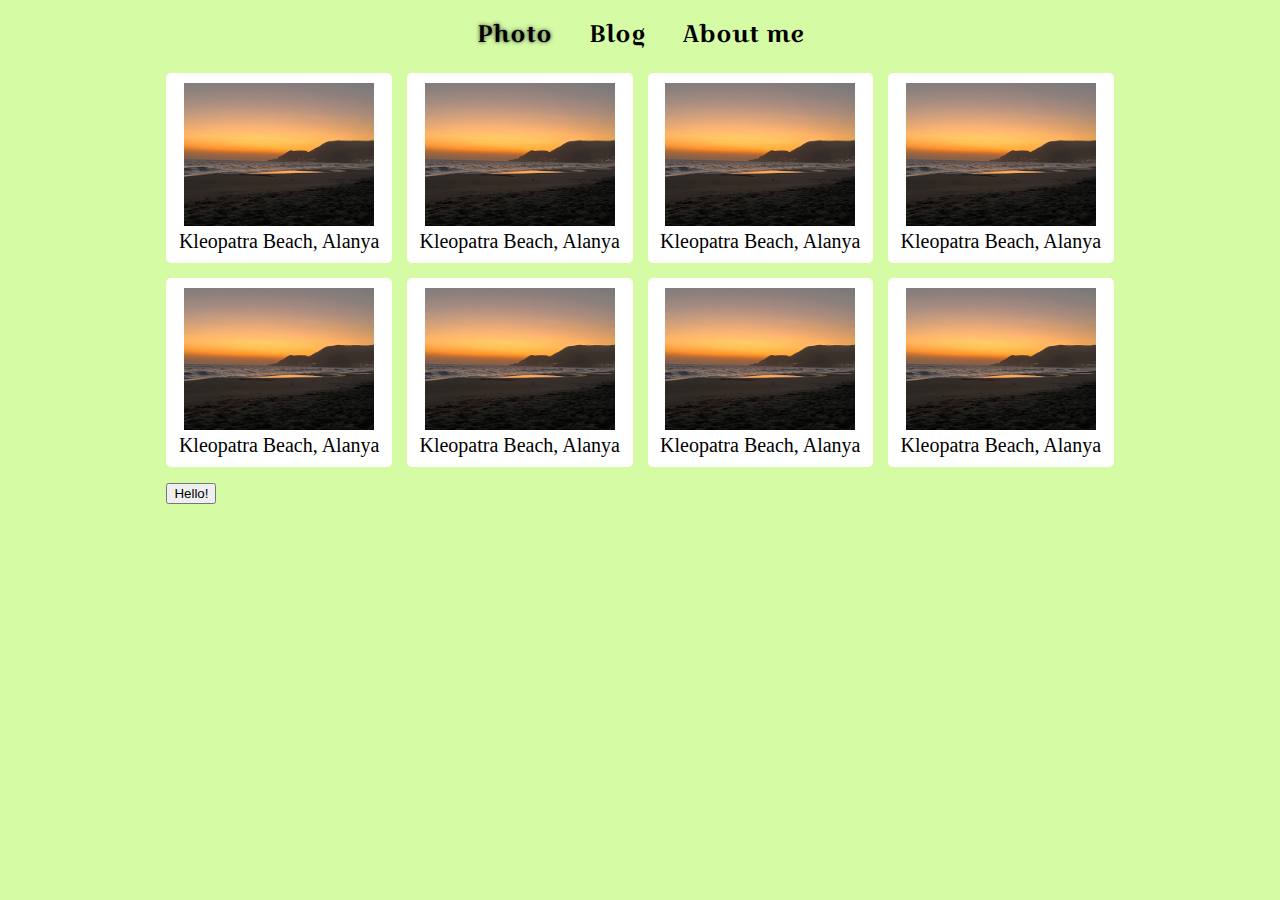
<file: index.html>
<!DOCTYPE html>
<html>
  <head>
    <meta charset="UTF-8">
    <title>IDK</title>
    <!-- <link rel="shortcut icon" type="image/x" href="ССЫЛКА"> -->
    <link rel="stylesheet" type="text/css" href="photo-style.css">
    <link rel="stylesheet" type="text/css" href="navigation-style.css">
    <link rel="stylesheet" type="text/css" href="theme-style.css">
    <link rel="preconnect" href="https://fonts.googleapis.com">
    <link rel="preconnect" href="https://fonts.gstatic.com" crossorigin>
    <link href="https://fonts.googleapis.com/css2?family=Croissant+One&display=swap" rel="stylesheet">
  </head>
  <body class="body body-light">
    <header>
      <div class="nav">
        <nav class="navigation">
          <ul class="navigation-list">
            <li class="navigation-item">
              <a class="navigation-link select-link" href="index.html">Photo</a>
            </li>
            <li class="navigation-item">
              <a class="navigation-link" href="blog.html">Blog</a>
            </li>
            <li class="navigation-item">
              <a class="navigation-link">About me</a>
            </li>
          </ul>
        </nav>
      </div>
    </header>
    <main>
      <div class="cards">
        <ul class="card-list">
          <li class="card">
            <img class="card-img" src="img/headerImg.JPG">
            <p class="card-text">Kleopatra Beach, Alanya</p> 
          </li>
          <li class="card">
            <img class="card-img" src="img/headerImg.JPG">
            <p class="card-text">Kleopatra Beach, Alanya</p> 
          </li>
          <li class="card">
            <img class="card-img" src="img/headerImg.JPG">
            <p class="card-text">Kleopatra Beach, Alanya</p> 
          </li>
          <li class="card">
            <img class="card-img" src="img/headerImg.JPG">
            <p class="card-text">Kleopatra Beach, Alanya</p> 
          </li>
          <li class="card">
            <img class="card-img" src="img/headerImg.JPG">
            <p class="card-text">Kleopatra Beach, Alanya</p> 
          </li>
          <li class="card">
            <img class="card-img" src="img/headerImg.JPG">
            <p class="card-text">Kleopatra Beach, Alanya</p> 
          </li>
          <li class="card">
            <img class="card-img" src="img/headerImg.JPG">
            <p class="card-text">Kleopatra Beach, Alanya</p> 
          </li>
          <li class="card">
            <img class="card-img" src="img/headerImg.JPG">
            <p class="card-text">Kleopatra Beach, Alanya</p> 
          </li>
          <!-- <li class="card">
            <img class="card-img" src="img/headerImg.JPG">
            <p class="card-text">Kleopatra Beach, Alanya</p> 
          </li>
          <li class="card">
            <img class="card-img" src="img/headerImg.JPG">
            <p class="card-text">Kleopatra Beach, Alanya</p> 
          </li>
          <li class="card">
            <img class="card-img" src="img/headerImg.JPG">
            <p class="card-text">Kleopatra Beach, Alanya</p> 
          </li>
          <li class="card">
            <img class="card-img" src="img/headerImg.JPG">
            <p class="card-text">Kleopatra Beach, Alanya</p> 
          </li>
          <li class="card">
            <img class="card-img" src="img/headerImg.JPG">
            <p class="card-text">Kleopatra Beach, Alanya</p> 
          </li>
          <li class="card">
            <img class="card-img" src="img/headerImg.JPG">
            <p class="card-text">Kleopatra Beach, Alanya</p> 
          </li>
          <li class="card">
            <img class="card-img" src="img/headerImg.JPG">
            <p class="card-text">Kleopatra Beach, Alanya</p> 
          </li>
          <li class="card">
            <img class="card-img" src="img/headerImg.JPG">
            <p class="card-text">Kleopatra Beach, Alanya</p> 
          </li>
          <li class="card">
            <img class="card-img" src="img/headerImg.JPG">
            <p class="card-text">Kleopatra Beach, Alanya</p> 
          </li>
          <li class="card">
            <img class="card-img" src="img/headerImg.JPG">
            <p class="card-text">Kleopatra Beach, Alanya</p> 
          </li>
          <li class="card">
            <img class="card-img" src="img/headerImg.JPG">
            <p class="card-text">Kleopatra Beach, Alanya</p> 
          </li>
          <li class="card">
            <img class="card-img" src="img/headerImg.JPG">
            <p class="card-text">Kleopatra Beach, Alanya</p> 
          </li>
          <li class="card">
            <img class="card-img" src="img/headerImg.JPG">
            <p class="card-text">Kleopatra Beach, Alanya</p> 
          </li>
          <li class="card">
            <img class="card-img" src="img/headerImg.JPG">
            <p class="card-text">Kleopatra Beach, Alanya</p> 
          </li>
          <li class="card">
            <img class="card-img" src="img/headerImg.JPG">
            <p class="card-text">Kleopatra Beach, Alanya</p> 
          </li>
          <li class="card">
            <img class="card-img" src="img/headerImg.JPG">
            <p class="card-text">Kleopatra Beach, Alanya</p> 
          </li> -->
        </ul>
      </div>
    </main> 
    <footer>
      <div class="theme-button">
        <button type="button">Hello!</button>
      </div>
    </footer>
  </body>
<script src="script.js"></script>
</html>
</file>
<file: photo-style.css>
body {
  padding: 0;
  margin: 0 13%;
}

ul {
  padding: 0;
}

/* .body-dark {
  background-color:  #95659c;
  padding: 0;
} */

.card-list {
  /* margin: 0 13%; */
  display: grid;
  grid-template-columns: repeat(auto-fit, minmax(200px, 1fr));
  gap: 15px;
  grid-auto-flow: dense;
  text-align: center;
}

.card {
  list-style-type: none;
  background-color: white;
  margin: 0;
  padding: 10px;
  border-radius: 5px;
  text-align: center;
}

.card-img {
  width: 190px;
}

.card-text {
  font-size: 20px;
  margin: 0;
}
</file>
<file: navigation-style.css>
.navigation-list {
  display: flex;
  justify-content: space-between;
}

.navigation-list {
  text-align: center;
  margin: 0 32%;
  margin-bottom: 1%;
  margin-top: 1%;
}

.navigation-item {
  list-style-type: none;
  margin: 0;
  padding: 0;
}

.navigation-link {
  display: block;
  padding: 7px;
  font-size: 1.5em;
  font-family: 'Croissant One', cursive;
  color: #000000;
  text-decoration: none;
}

.select-link {
  text-shadow: 0px 0px 4px rgba(0, 0, 0, 0.7);
}
</file>
<file: theme-style.css>
/* Light theme */

.body-light {
  background-color: #D5FCA5;
  padding: 0;
}

.body-light .navigation-link {
  color: black;
}

.body-light .card {
  background-color: white;
}

.body-light .card-text {
  color: black;
}


/* Dark theme */

.body-dark {
  background-color: #95659c;
  padding: 0;
}

.body-dark .navigation-link {
  color: white;
}

.body-dark .select-link {
  text-shadow: 0px 0px 4px rgba(255, 255, 255, 0.7);
}

.body-dark .card {
  background-color: black;
}

.body-dark .card-img {
  outline: 0.5px solid white;
}

.body-dark .card-text {
  color: white;
}
</file>
